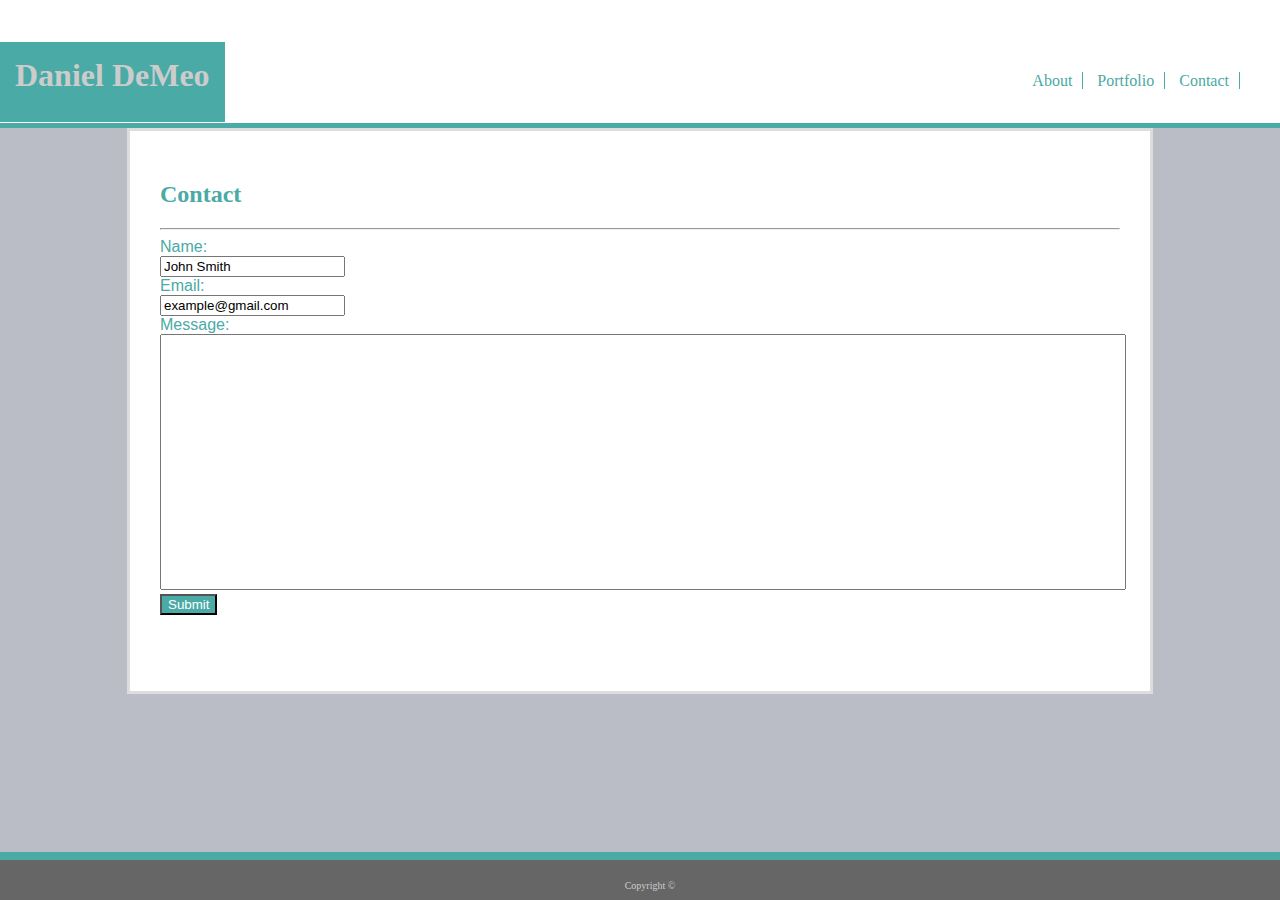
<file: contact.html>
<!DOCTYPE html>
<html lang="en">
<head>
    <meta charset="UTF-8">
    <meta name="viewport" content="width=device-width, initial-scale=1.0">
    <meta http-equiv="X-UA-Compatible" content="ie=edge">
    <title>Contact</title>
    <link rel="stylesheet" type="text/css" href="assets/css/style.css">
 </head>
<body>

<header>
    <h1>Daniel DeMeo</h1>
    <nav>
        <a href="index.html">About</a>
        <a href="portfolio.html">Portfolio</a>
        <a href="contact.html">Contact</a>
    </nav>
</header>

<div>

    <h2>Contact</h2>

    <hr>

    <form>
        Name:<br>
        <input type="text" name="name" value="John Smith"><br>
        Email:<br>
        <input type="text" name="email" value="example@gmail.com"><br>
        Message:<br>
        <textarea id="message"></textarea><br>
    </form>

    <button type="button">Submit</button>


</div>

<footer>
    Copyright &copy;
</footer>
</body>
</html>
</file>
<file: assets/css/style.css>
body {
    margin: auto;
    font-family: "Georgia", Times, Times New Roman, serif;
    background-color: #BABCC6;
}

header {
    background-color: #ffffff;
    border-bottom: 5px solid #4aaaa5;
    overflow: auto;
    padding: 0px;
    /* position: fixed; */
    /* margin-bottom: 10px; */
    top: 0;
    width: 100%;
    /* height: 100px; */
    /* border-color: #cccccc; */
}

h1 {
    float: left;
    background-color: #4aaaa5;
    padding: 15px;
    /* margin-left: 120px; */
    height: 50px;
    position: relative;
    top: 21px;
    color: #cccccc;
}

nav {
    float: right;
    margin-top: 50px;
    background-color: #ffffff;
    /* margin-right: 120px; */
    position: relative;
    top: 22px;
    right: 30px;
}

img {
    float: left;
    margin-right: 10px;
}

p, form {
    font-family: 'Arial', 'Helvetica Neue', Helvetica, sans-serif;
}

a {
    color: #4aaaa5;
    text-decoration: none;
    border-right: 1px solid;
    margin-right: 10px;
    padding-right: 10px;
}

#first {
    float: left;
}

footer {
    background-color: #666666;
    text-align: center;
    padding: 10px;
    padding-top: 20px;
    font-size: 10px;
    color: #cccccc;
    border-top: 8px solid #4aaaa5;
    position: fixed;
    bottom: 0;
    height: 10px;
    width: 100%;
    overflow: auto;
    margin-top: 20px;
}

table {
    margin: auto;
    position: relative;
    left: 50px;
}

div {
    width: 960px;
    background-color: #ffffff;
    border: solid;
    border-color: #dddddd;
    clear: both;
    height: 500px;
    padding: 30px;
    color: #4aaaa5;
    margin: auto;
    margin-bottom: 50px;
    overflow: auto;
}

button {
    color: #ffffff;
    background-color: #4aaaa5;
}

form {
    width: 960px;
}

#message {
    width: 960px;
    height: 250px;
    resize: none;
}

@media (max-width: 640px) {
    header {
        width: 100%;
        }
    div {
        width: 98%;
        height: 700px;
    }
    nav { 
        float: right;
    }
}

@media (max-width: 768px) {
    header {
        width: 100%;
        }
    div {
        width: 98%;
        height: 700px;
    }
    nav { 
        float: right;
    }

}

@media (max-width: 980px) {
    header {
        width: 100%;
        }
    div {
        width: 98%;
        height: 600px
    }
    nav { 
        float: right;
    }

}
</file>
